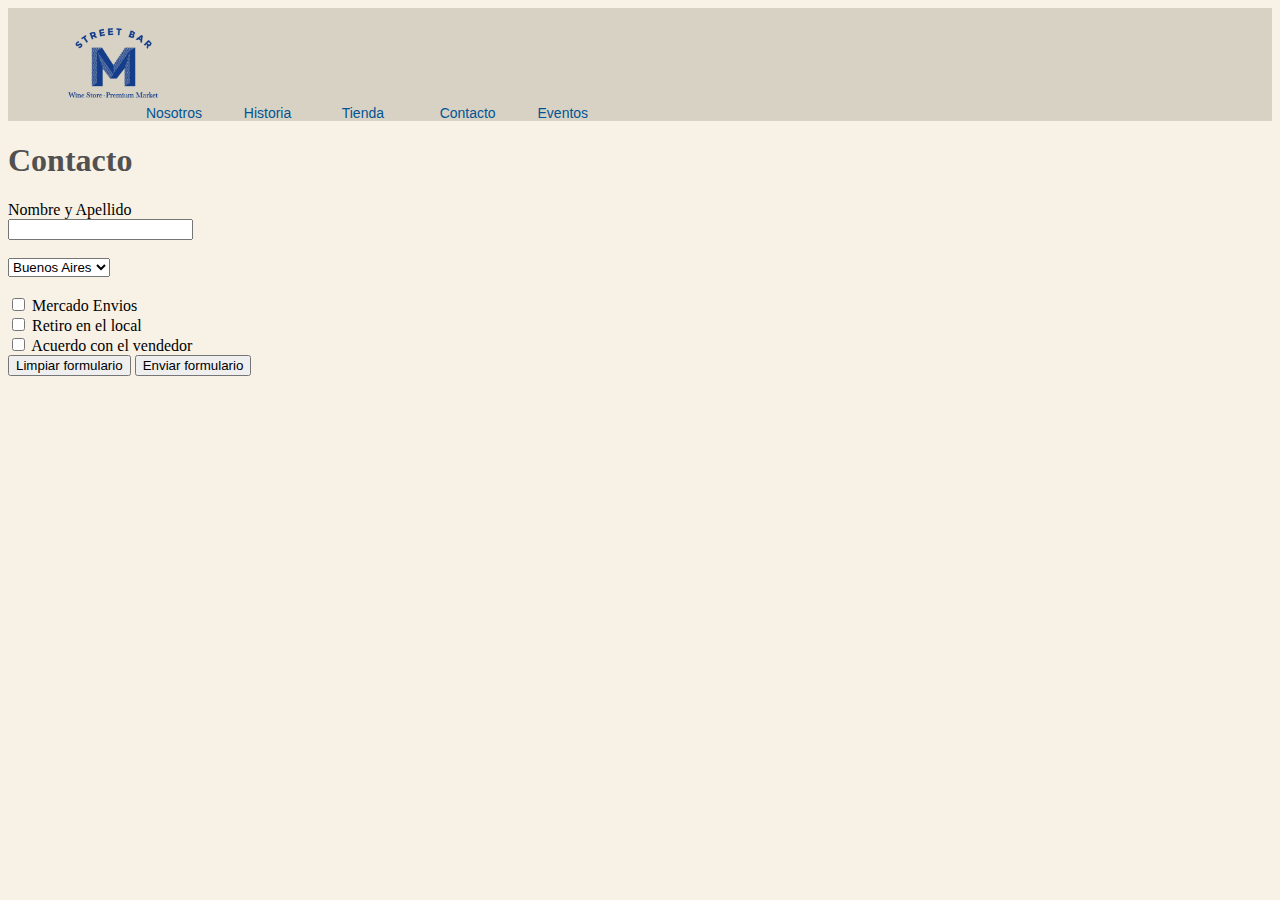
<file: paginas/contacto.html>
<!DOCTYPE html>
<html lang="en">
<head>
    <meta charset="UTF-8">
    <meta http-equiv="X-UA-Compatible" content="IE=edge">
    <meta name="viewport" content="width=device-width, initial-scale=1.0">
    <link rel="stylesheet" href="../css/main.css">
    <title>Contacto</title>
</head>

<body>
    <header>
             
        <div class="listaItemsHeader">
            <nav>
                <ul>
                    
                    <li class="listaLogoHeader"><img src="../imagenesIndex/logo street.png" alt="logoMStreetBar"></li>
                 
                    <li>
                        <a href="nosotros.html"> Nosotros </a>
                        <ul>
                            <li>Creadores</li>
                            <li>Nuestro Staff</li>
                        </ul>
                    </li>
                    <li>
                        <a href="historia.html"> Historia </a>
                        <ul>
                            <li>Creadores</li>
                            <li>Nuestro Staff</li>
                        </ul>
                    </li>

                    <li> <a href="tienda.html">   Tienda   </a> </li>
                    <li> <a href="contacto.html"> Contacto </a> </li>
                    <li> <a href="eventos.html">  Eventos  </a> </li>
                </ul>
            </nav>
        </div>
    </header>

   <h1> Contacto  </h1>
   <form action=" ">
       <label> Nombre y Apellido </label> <br>
       <input type="text"> <br> <br> 
       <select name="Provincia"> 
           <option value="Buenos Aires"> Buenos Aires </option>
           <option value="Mendoza"> Mendoza </option>
           <option value="Cordoba"> Córdoba </option>
           <option value="Neuquen"> Neuquen </option>
           <option value="Salta"> Salta </option>
       </select> <br> <br>
       <input type="checkbox" id="Mercado Envios"> 
       <label> Mercado Envios </label> <br>
       <input type="checkbox" id="Retiro en el local"> 
       <label> Retiro en el local </label> <br>
       <input type="checkbox" id="Acuerdo con el vendedor"> 
       <label> Acuerdo con el vendedor </label> <br>
       <input type="reset" value="Limpiar formulario">
       <input type="submit" value="Enviar formulario">

   </form>
   
</body>
</html>
</file>
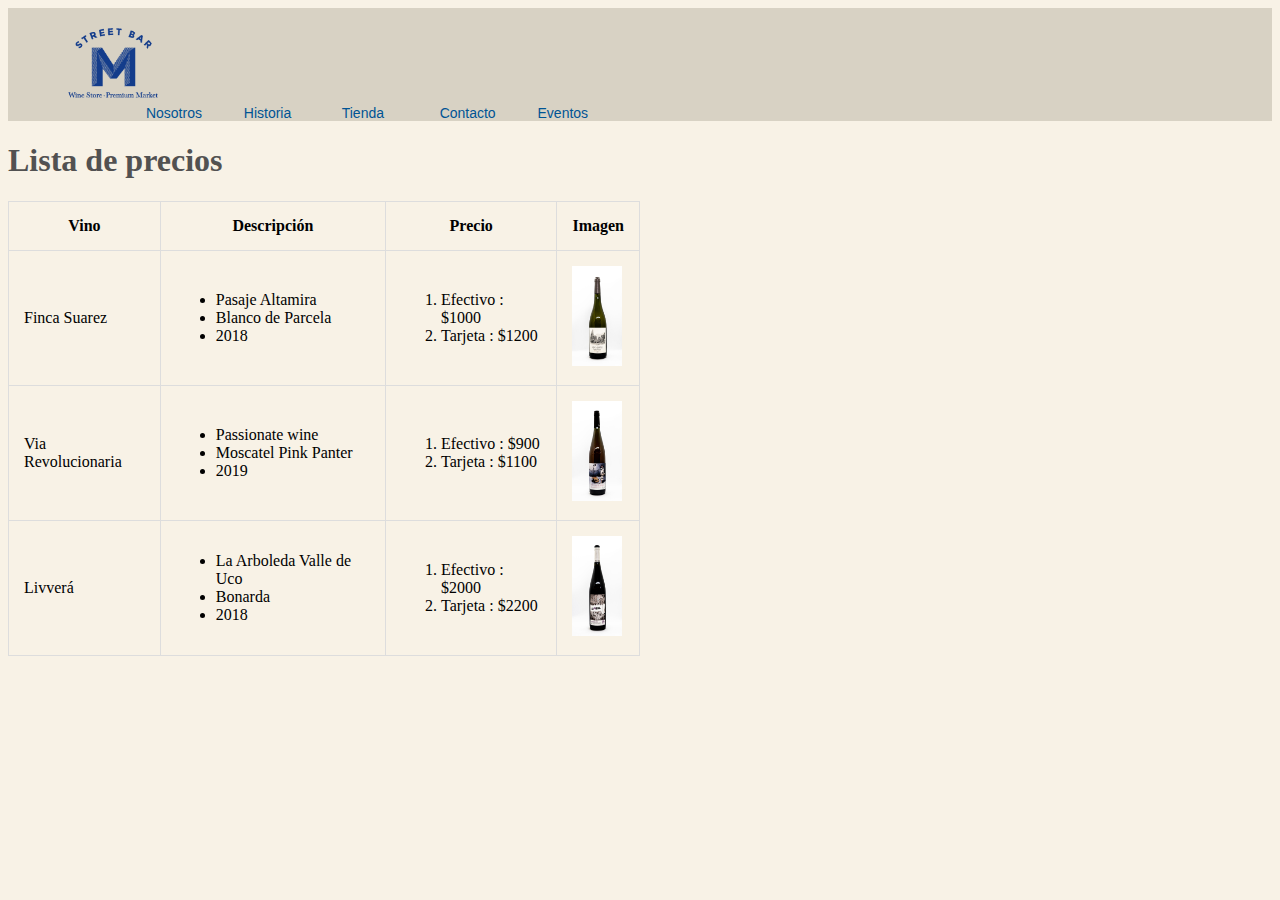
<file: paginas/tienda.html>
<!DOCTYPE html>
<html lang="en">
<head>
    <meta charset="UTF-8">
    <meta http-equiv="X-UA-Compatible" content="IE=edge">
    <meta name="viewport" content="width=device-width, initial-scale=1.0">
    <link rel="stylesheet" href="../css/main.css">
    <title>Tienda</title>
</head>

<body>
    <header>
             
        <div class="listaItemsHeader">
            <nav>
                <ul>
                    
                    <li class="listaLogoHeader"><img src="../imagenesIndex/logo street.png" alt="logoMStreetBar"></li>
                 
                    <li>
                        <a href="nosotros.html"> Nosotros </a>
                        <ul>
                            <li>Creadores</li>
                            <li>Nuestro Staff</li>
                        </ul>
                    </li>
                    <li>
                        <a href="historia.html"> Historia </a>
                        <ul>
                            <li>Creadores</li>
                            <li>Nuestro Staff</li>
                        </ul>
                    </li>

                    <li> <a href="tienda.html">   Tienda   </a> </li>
                    <li> <a href="contacto.html"> Contacto </a> </li>
                    <li> <a href="eventos.html">  Eventos  </a> </li>
                </ul>
            </nav>
        </div>
    </header>


    <h1>Lista de precios</h1>
    <table >
        <tr border: 1px >  <!--Primer fila-->
            <th> Vino </th>
            <th> Descripción </th>
            <th> Precio </th>
            <th> Imagen </th>
        </tr> <!--Cierre primer fila-->
        <tr> <!--Primer vino-->
            <td> Finca Suarez </td>
            <td> 
                <ul>
                    <li> Pasaje Altamira</li>
                    <li> Blanco de Parcela</li>
                    <li> 2018 </li>

                </ul>
            </td>

        <td> 
            <ol> 
                <li> Efectivo : $1000</li>
                <li> Tarjeta : $1200 </li>
            </ol>
        </td>
        <td>
            <img src="../fotosvinos/mStreet2-29.jpg" width="50" height="100">
        </td>
        </tr>
        <tr> <!--Segundo vino-->
            <td> Via Revolucionaria </td>
            <td> 
                <ul>
                    <li> Passionate wine </li>
                    <li> Moscatel Pink Panter</li>
                    <li> 2019 </li>

                </ul>
            </td>

        <td> 
            <ol> 
                <li> Efectivo : $900</li>
                <li> Tarjeta : $1100 </li>
            </ol>
        </td>
        <td>
            <img src="../fotosvinos/mStreet2-34.jpg" width="50" height="100">
        </td>
        </tr>
        <tr> <!--Tercer vino-->
            <td> Livverá </td>
            <td> 
                <ul>
                    <li> La Arboleda Valle de Uco </li>
                    <li> Bonarda </li>
                    <li> 2018 </li>

                </ul>
            </td>

        <td> 
            <ol> 
                <li> Efectivo : $2000</li>
                <li> Tarjeta : $2200 </li>
            </ol>
        </td>
        <td>
            <img src="../fotosvinos/mStreet2-36.jpg" width="50" height="100">
        </td>
        </tr>
    </table>
    
</body>
</html>
</file>
<file: css/main.css>
/*Header*/ 
header {
    background-color:#D8D2C4; 
}

/*Logo Header*/
.listaLogoHeader img {
    width: 90px;
    height: auto;
    margin: 20px;
}

.listaItemsHeader a {
    text-decoration: none;
    color:#005494 ;
    font-family:'Montserrat', sans-serif;
    font-weight: 500;
   }

.listaItemsHeader ul {
color: #005494;
font-family: 'Montserrat', sans-serif;
}

.listaItemsHeader ol {
    list-style-type: disc;
}

/*Body*/

body {
    background-color: #F8F2E6 ;
}
p {
    color: rgb(110, 120, 131);
    font-family:'Montserrat', sans-serif;
    font-size: 150%;
    text-align: center;
    line-height: 250%;
}

video {
    width: 320px;
    height: auto;
    margin-left: 38%;
}

/*Tienda*/
h1{
    color: rgb(82, 81, 81);
}

        /*Lista*/
table, td, th {
border: 1px solid #ddd;
}
table {
    border-collapse: collapse;
    width: 50%;
}
th, td {
    padding: 15px;
}
tr:hover {
    background-color: lightslategrey;
}


/*Menu*/
.listaItemsHeader ul {
    list-style: none;
    font-size:0;
    
 }
.listaItemsHeader li {
    display: inline-block;
    width: 8%;
    position:relative;
    font-size: 14px;   
    

 }
.listaItemsHeader ul ul {
    position: absolute;
    display: none;
    background-color: lightslategrey; 
 }
.listaItemsHeader ul ul li {
    display: block;
 
 }
.listaItemsHeader ul li:hover ul {
    display:block;
 }
</file>
